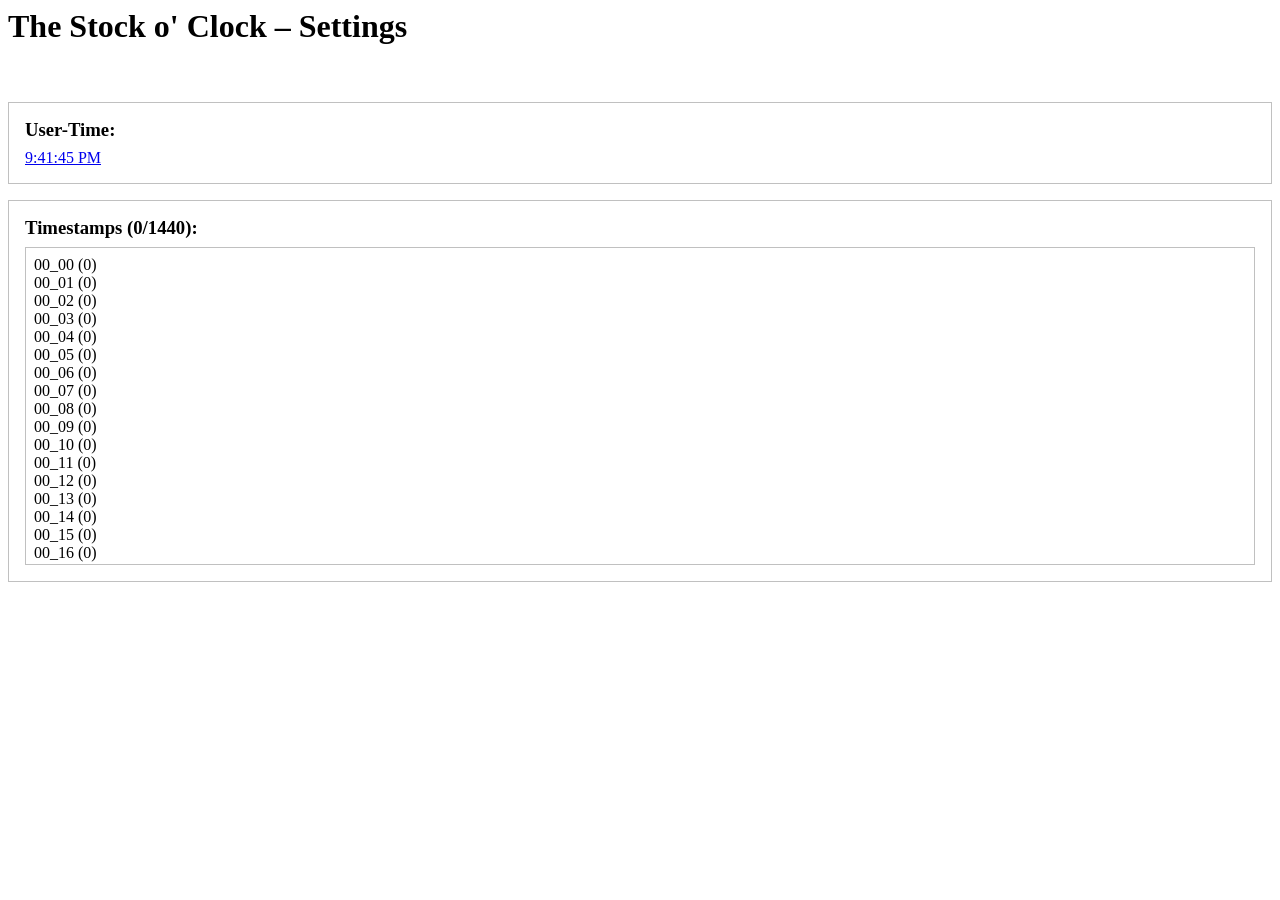
<file: settings.html>
<!doctype html>
<html lang="en">
  <head>
    <meta charset="UTF-8" />
    <meta name="viewport" content="width=device-width, initial-scale=1.0" />
    <title>The Stock o' Clock – Settings</title>
    <style>
      .setting {
        border: 1px solid silver;
        padding: 1rem;
        margin-bottom: 1rem;
      }

      .setting h3 {
        margin-top: 0;
        margin-bottom: 0;
      }

      .setting p {
        margin-top: 0;
      }

      .setting > :first-child {
        margin-top: 0;
      }

      .setting > :last-child {
        margin-bottom: 0;
      }

      .setting h3 {
        margin-bottom: 0.5rem;
      }

      #timestamp-box {
        height: 300px;
        overflow-y: auto;
        border: 1px solid silver;
        padding: 8px;
      }

      #timestamp-box ul {
        list-style: none;
        margin: 0;
        padding: 0;
      }

      #timestamp-box li {
        color: black;
      }

      #timestamp-box li.current {
        color: limegreen;
      }

      #timestamp-box li.current a {
        color: limegreen;
      }
    </style>
  </head>
  <body>
    <h1 style="margin-top: 0">The Stock o' Clock – Settings</h1><br><br>

    <div class="setting">
      <h3>User-Time:</h3>
      <p><a href="#" id="user-time"></a></p>
    </div>

    <div class="setting">
      <h3 id="timestamp-heading">Timestamps (0/1440):</h3>
      <div id="timestamp-box">
        <ul id="timestamp-list"></ul>
      </div>
    </div>

    <script>
      const userTimeHeading = document.getElementById("user-time");
      const itemsByTimeCode = new Map();
      let currentItem = null;

      userTimeHeading.addEventListener("click", (event) => {
        event.preventDefault();
        if (!currentItem) return;

        const box = document.getElementById("timestamp-box");
        const boxRect = box.getBoundingClientRect();
        const itemRect = currentItem.getBoundingClientRect();
        box.scrollTop +=
          itemRect.top - boxRect.top - (box.clientHeight - itemRect.height) / 2;
      });

      function getCurrentTimeCode() {
        const now = new Date();
        return (
          String(now.getHours()).padStart(2, "0") +
          "_" +
          String(now.getMinutes()).padStart(2, "0")
        );
      }

      function updateUserTime() {
        userTimeHeading.textContent = new Date().toLocaleTimeString();
        highlightCurrentTimeCode();
      }

      function highlightCurrentTimeCode() {
        const item = itemsByTimeCode.get(getCurrentTimeCode());
        if (item === currentItem) return;

        currentItem?.classList.remove("current");
        item?.classList.add("current");
        currentItem = item ?? null;
      }

      updateUserTime();
      setInterval(updateUserTime, 500);

      (async () => {
        let counts = {};

        try {
          const response = await fetch("./backend/timestamps.php", { cache: "no-store" });
          if (response.ok) {
            counts = await response.json();
          }
        } catch {
          // keep every entry marked as missing when the list cannot be loaded
        }

        const list = document.getElementById("timestamp-list");
        const fragment = document.createDocumentFragment();
        let availableCount = 0;

        for (let minutes = 0; minutes < 24 * 60; minutes++) {
          const timeCode =
            String(Math.floor(minutes / 60)).padStart(2, "0") +
            "_" +
            String(minutes % 60).padStart(2, "0");

          const count = counts[timeCode] ?? 0;
          const item = document.createElement("li");

          if (count > 0) {
            const link = document.createElement("a");
            link.href = `./backend/gallery.php?time=${encodeURIComponent(timeCode)}`;
            link.target = "_blank";
            link.rel = "noopener";
            link.textContent = `${timeCode} (${count})`;
            item.appendChild(link);
            availableCount++;
          } else {
            item.textContent = `${timeCode} (${count})`;
          }

          itemsByTimeCode.set(timeCode, item);
          fragment.appendChild(item);
        }

        list.appendChild(fragment);
        highlightCurrentTimeCode();
        document.getElementById("timestamp-heading").textContent =
          `Timestamps (${availableCount}/1440):`;
      })();
    </script>
  </body>
</html>
</file>
